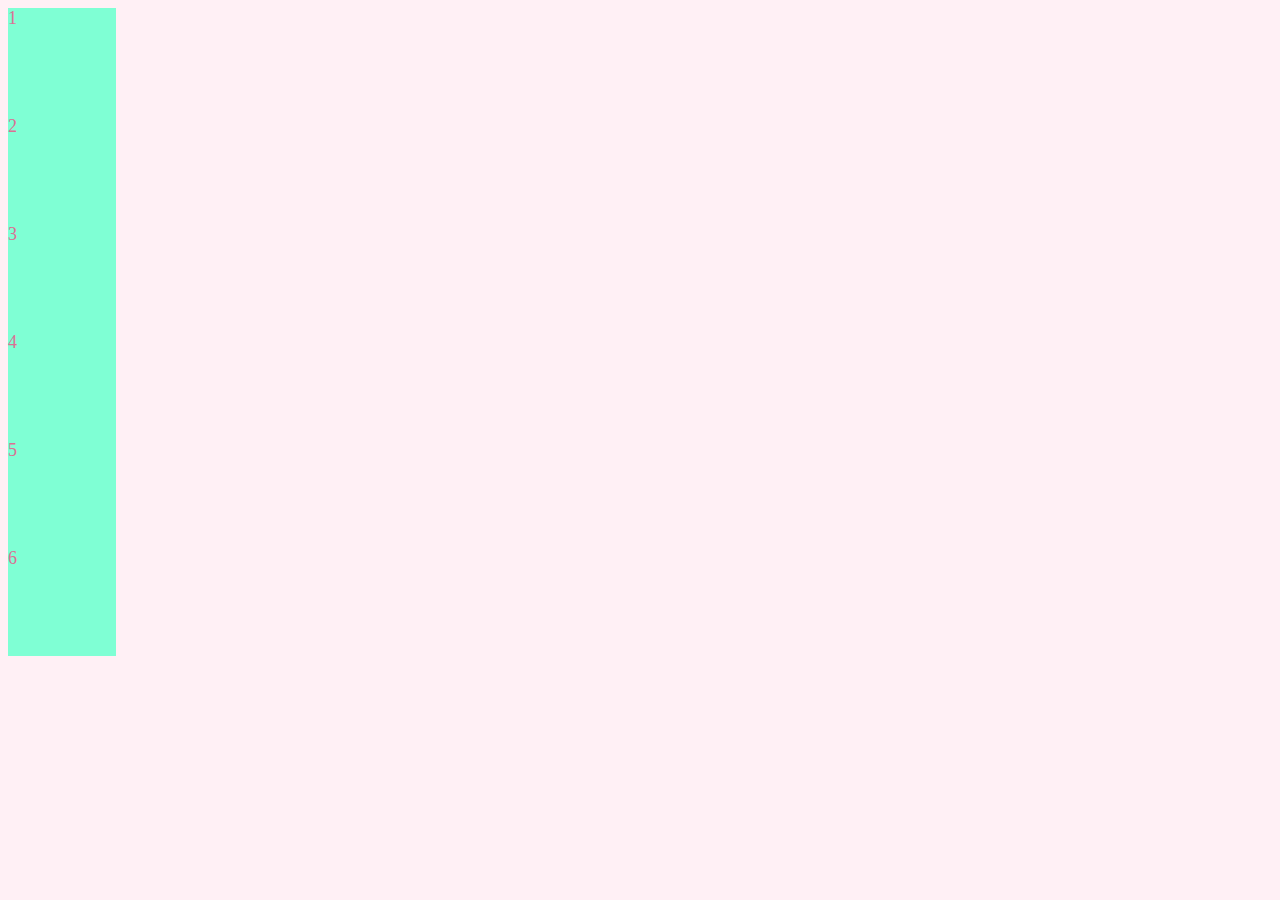
<file: day_4_css/index.html>
<html lang="en">
    <head>
        <meta charset="UTF-8">
        <meta http-equiv="X-UA-Compatible" content="IE=edge">
        <meta name="viewport" content="with=device-width, initial-scale=1.0">
        <title>Document</title>
        <link rel="stylesheet" href="style.css">
    </head>
    <body>
        <div class="flex">1</div>
        <div class="flex">2</div>
        <div id="own-style" class="flex">3</div>
        <div class="flex">4</div>
        <div class="flex">5</div>
        <div class="flex">6</div>
    </body>
</html>
</file>
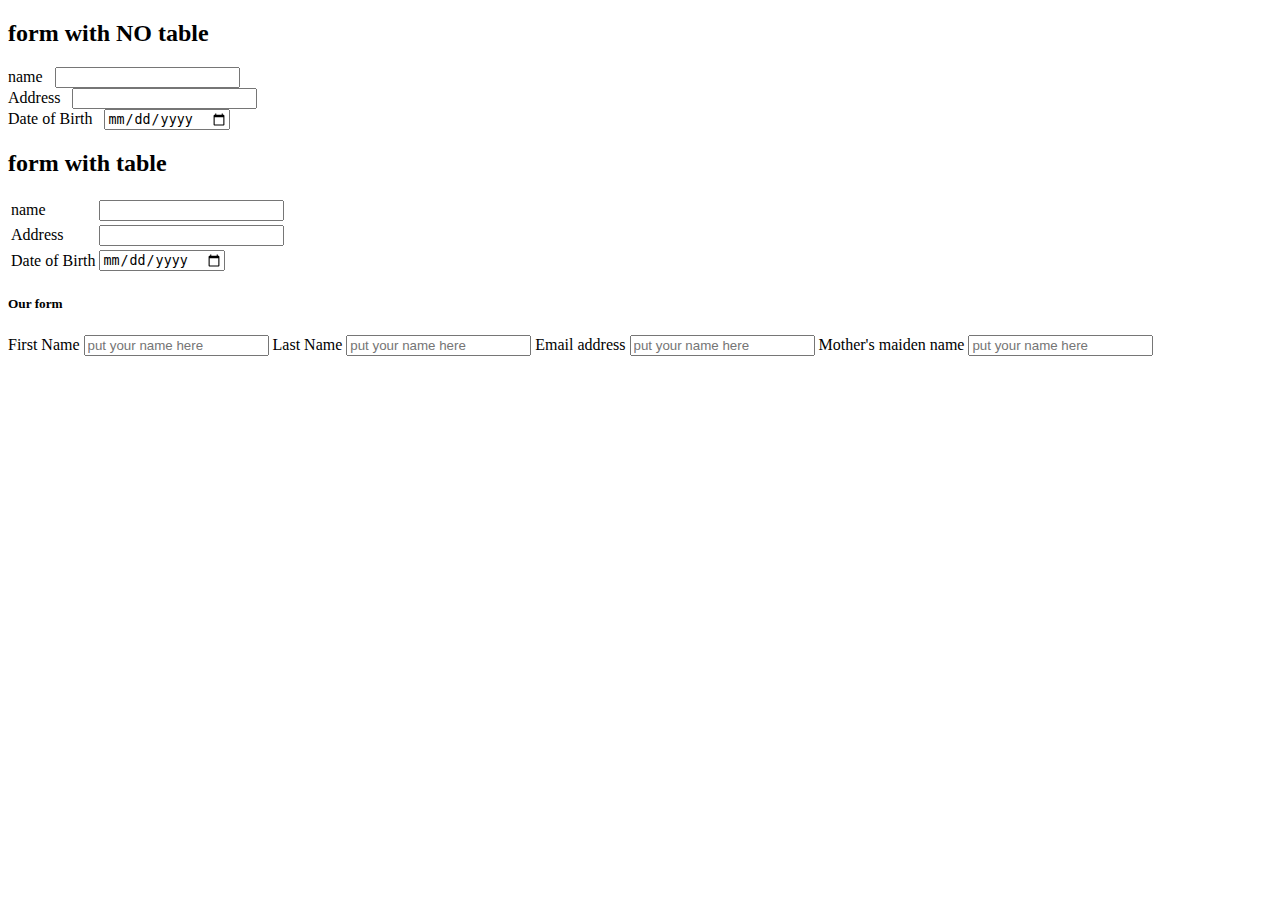
<file: index1.html>
<!DOCTYPE html>
<html lang="en">
<head>
    <meta charset="UTF-8">
    <meta http-equiv="X-UA-Compatible" content="IE=edge">
    <meta name="viewport" content="width=device-width, initial-scale=1.0">
    <title>Document</title>
</head>
<body>
    <!-- Form Section -->
    <h2>form with NO table</h2>
    <div>
        <form>
            <label for="name"> name</label> &nbsp;
            <input id="name"type="text">
            <br>
            <label for="address"> Address</label> &nbsp;
            <input id="address" type="text">
            <br> 
            <label for="dob"> Date of Birth</label> &nbsp;
            <input id="dob" type="date">
        </form>

    </div>
<!-- Form Section -->
<h2>form with table</h2>
<div>
    <form>
        <table>
            <tr>
                <td><label for="name"> name</label></td>
                <td><input id="name"type="text"></td>
            </tr>
            <tr>
                <td><label for="address"> Address</label></td>
                <td><input id="address" type="text"></td>
            </tr>
            <tr>
                <td><label for="dob"> Date of Birth</label></td>
                <td><input id="dob" type="date"></td>
            </tr>
        </table>
    </form>

</div>
    
</body>
</html>

<!-- form -->

<form action="">
    <div class="container">
    <h5>Our form</h5>

    <label for="fName">First Name</label>
    <input type="text" placeholder="put your name here" name="fName">

    <label for="lName">Last Name</label>
    <input type="text" placeholder="put your name here" name="lName">

    <label for="email">Email address</label>
    <input type="text" placeholder="put your name here" name="email">

    <label for="mothername">Mother's maiden name</label>
    <input type="text" placeholder="put your name here" name="mothername">

    <label for="submit" value="Gimme all your data"></label>
    </div>
</form>
<div id="container"></div>
</file>
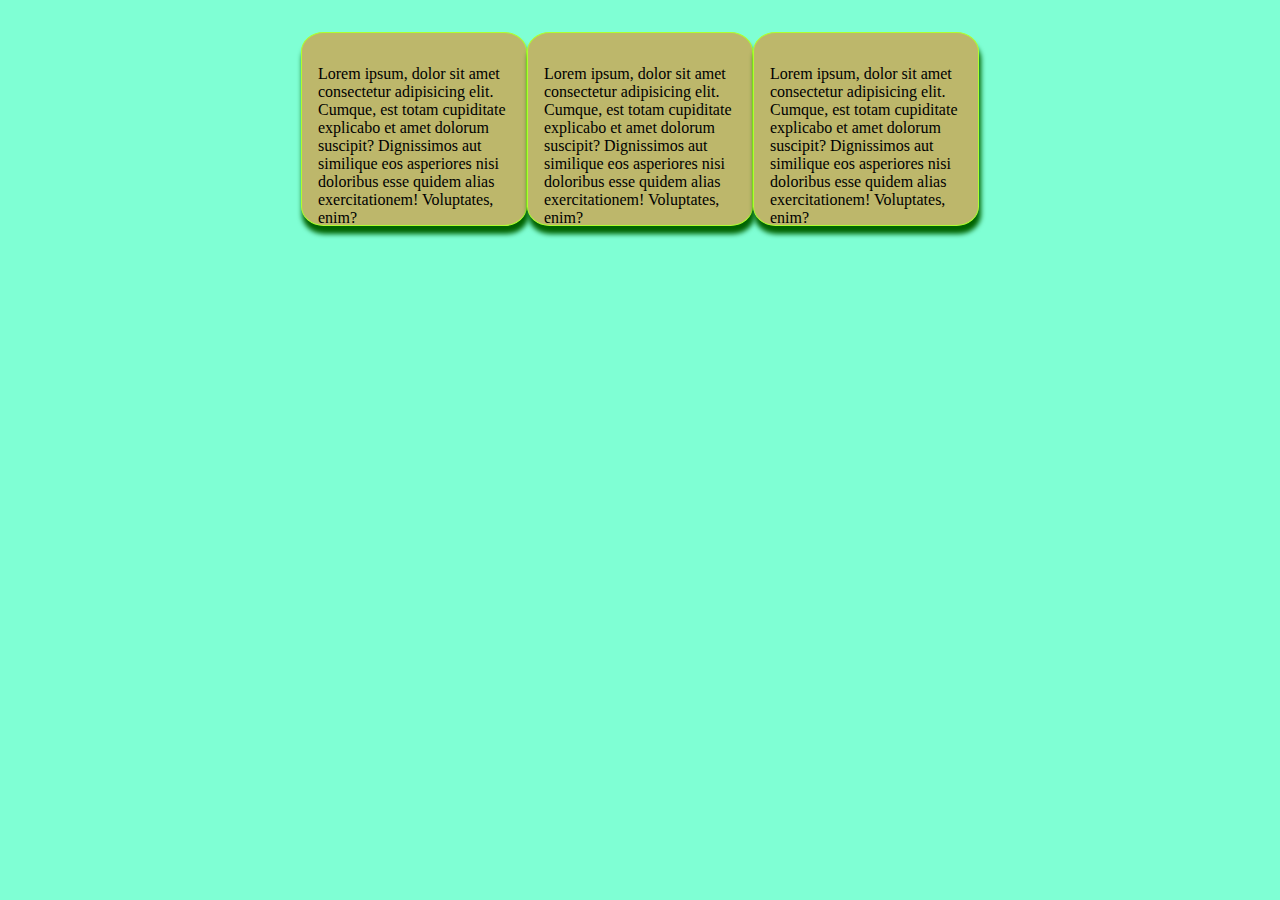
<file: day_5/day_5_css card.html>
<!DOCTYPE html>
<html lang="en">
<head>
    <meta charset="UTF-8">
    <meta http-equiv="X-UA-Compatible" content="IE=edge">
    <meta name="viewport" content="width=device-width, initial-scale=1.0">
    <title>Document</title>
    <link rel="stylesheet" href="/day_5/stylesheet.css">
</head>
    <body>
        <div class="container">
            <div id="card1" class="card"><p>Lorem ipsum, dolor sit amet consectetur adipisicing elit. Cumque, est totam cupiditate explicabo et amet dolorum suscipit? Dignissimos aut similique eos asperiores nisi doloribus esse quidem alias exercitationem! Voluptates, enim?</p></div>
            <div id="card2" class="card"><p>Lorem ipsum, dolor sit amet consectetur adipisicing elit. Cumque, est totam cupiditate explicabo et amet dolorum suscipit? Dignissimos aut similique eos asperiores nisi doloribus esse quidem alias exercitationem! Voluptates, enim?</p></div>
            <div id="card3" class="card"><p>Lorem ipsum, dolor sit amet consectetur adipisicing elit. Cumque, est totam cupiditate explicabo et amet dolorum suscipit? Dignissimos aut similique eos asperiores nisi doloribus esse quidem alias exercitationem! Voluptates, enim?</p></div>
        </div>
    </body>
</html>
</file>
<file: day_4_css/style.css>
body{
    background-color: lavenderblush;
    font-size: large;
}

div {
    height:12vh;
    aspect-ratio: 1;
    background-color: aquamarine;
    color: palevioletred;

}

.container{
    display:flex;
}
</file>
<file: day_5/stylesheet.css>
body{
    background-color: aquamarine;
    margin: 0; padding: 0; 
    display: grid;
    justify-content: center;
    align-items: center;

}
.container{
    display: flex;
    justify-content: flex-end;
    align-items: center;
}

.card {
    margin-top: 2rem;
    padding: 1rem;
    height: 10rem; 
    width: 12rem; 
    border-radius: 10%;
    box-shadow: 0.12em 0.5em 0.3rem darkgreen/* 4 values, x-axis, y-axis blur color*/;
}

#card1{ 
    background-color: darkkhaki;
    border:0.1rem solid greenyellow;

}
#card1:hover{
    height: 12rem; 
    width: 14rem; 
    background-color: darkkhaki;
    padding:0.25rem;
    border:0.1rem solid greenyellow;
    border-radius: 10%;
    box-shadow: 1.0em 1.0em 0.9rem darkgreen;
    transition: 0.3 ease-in-out;
    transform: translateY(15px) scale(1.2) translateZ(0)

}
#card2{ 
    background-color: darkkhaki;
    border:0.1rem solid greenyellow;

}
#card2:hover{
    height: 12rem; 
    width: 14rem; 
    background-color: darkkhaki;
    padding:0.25rem;
    border:0.1rem solid greenyellow;
    border-radius: 10%;
    box-shadow: 1.0em 1.0em 0.9rem darkgreen;
    transition: 0.3 ease-in-out;
    transform: translateY(15px) scale(1.2) translateZ(0)


}
#card3{ 
    background-color: darkkhaki;
    /* padding:0.25rem; */
    padding: 1rem;
    border:0.1rem solid greenyellow;

}
#card3:hover{
    height: 12rem; 
    width: 14rem; 
    background-color: darkkhaki;
    padding:0.25rem;
    border:0.1rem solid greenyellow;
    border-radius: 10%;
    box-shadow: 1.0em 1.0em 0.9rem darkgreen;
    transition: 0.3 ease-in-out;
    transform: translateY(15px) scale(1.2) translateZ(0)




}
</file>
